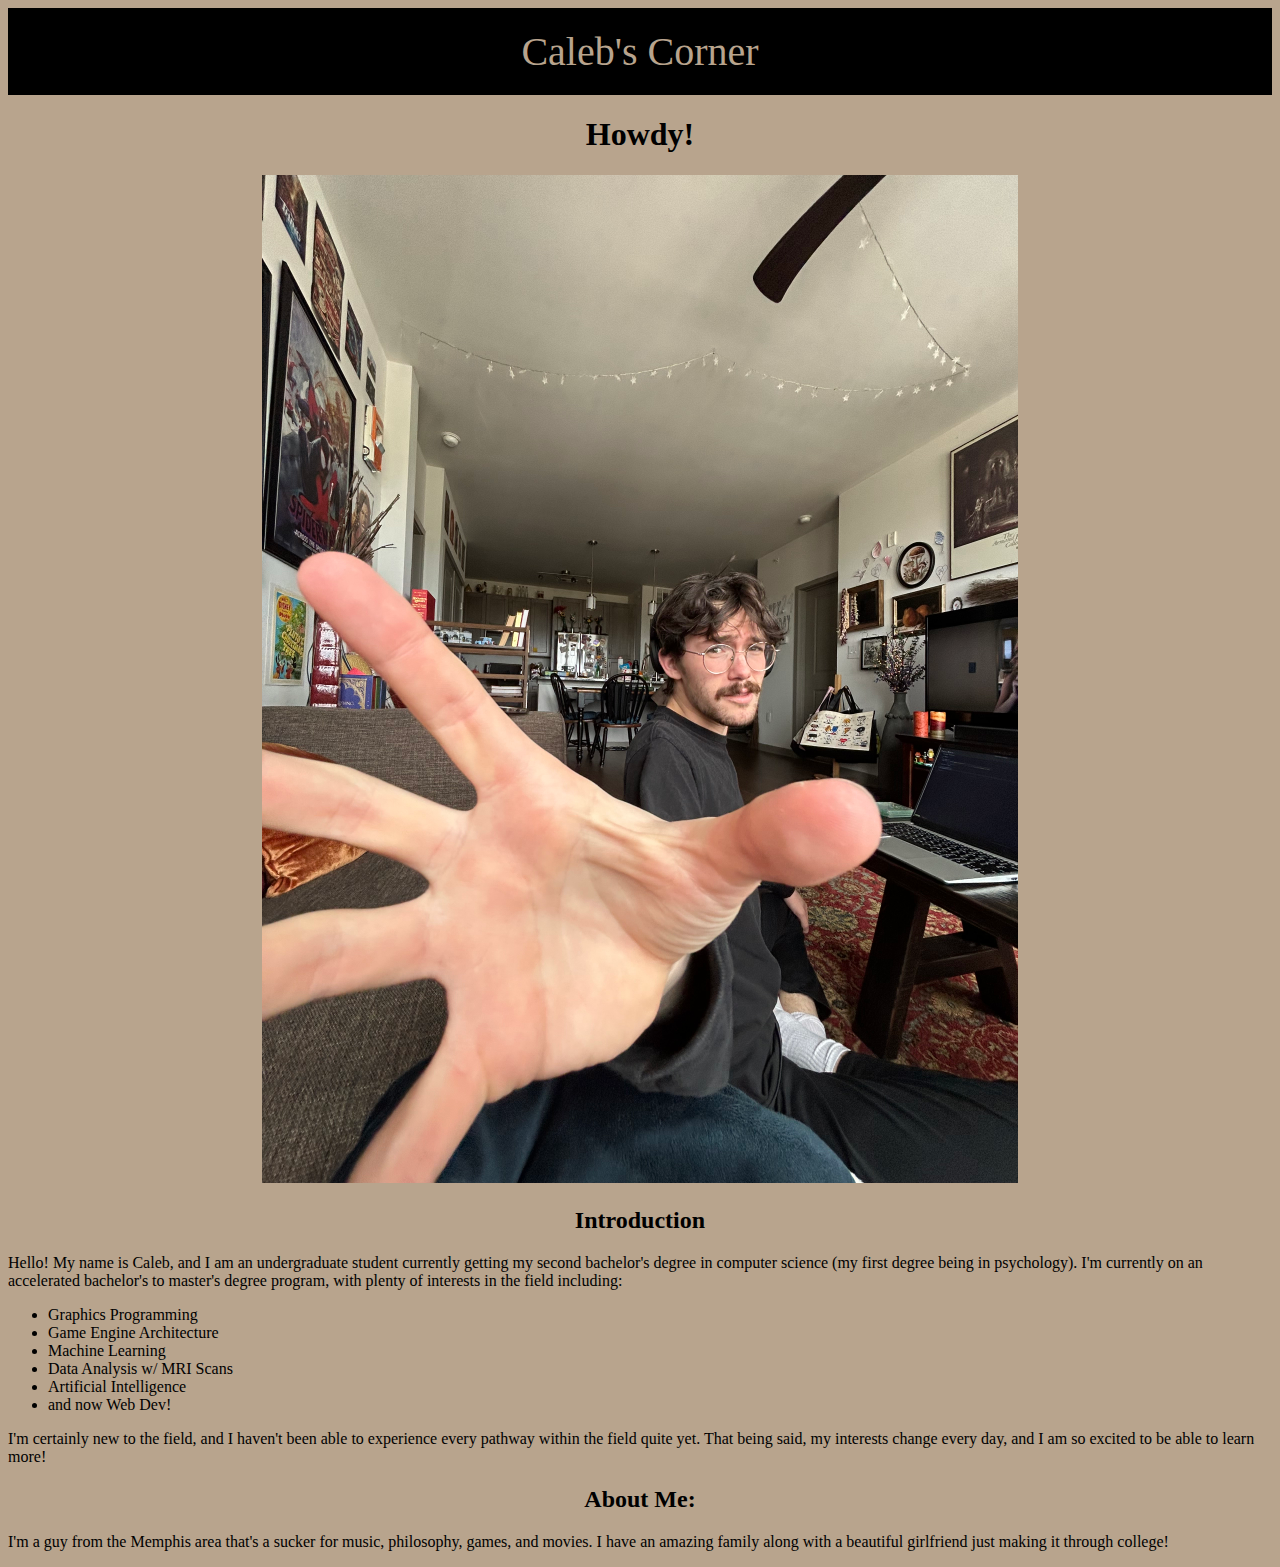
<file: index.html>
<!DOCTYPE html>

<!-- Initiating HTML along with the header -->
<html lang="en">
<head>
  <meta charset="UTF-8"> <!-- Allows webpage to use non-ASCII chars -->
  <meta name="viewport" content="width=device-width, initial-scale=1.0">
  <title>Caleb's Corner</title>
  <link href="Site.css" type="text/css" rel="stylesheet"> <!-- Links CSS file -->
</head>

<body>
  <div class="header"> Caleb's Corner </div>
  <h1>Howdy!</h1>
  <div class="image-container">
    <img src="mainPortrait.jpeg" alt="Picture of me yelling lol" width="756px" height="1008px">
  </div>
  <h2>Introduction</h2>
  <p>Hello! My name is Caleb, and I am an undergraduate student currently 
     getting my second bachelor's degree in computer science (my first degree
     being in psychology). I'm currently on an accelerated bachelor's to 
     master's degree program, with plenty of interests in the field including:</p>
  <ul style="list-style-type:disc;">
    <li>Graphics Programming</li>
    <li>Game Engine Architecture</li>
    <li>Machine Learning</li>
    <li>Data Analysis w/ MRI Scans</li>
    <li>Artificial Intelligence</li>
    <li>and now Web Dev!</li>
  </ul>
  <p>I'm certainly new to the field, and I haven't been able to experience
     every pathway within the field quite yet. That being said, my interests
     change every day, and I am so excited to be able to learn more!</p>
  <h2>About Me:</h2>
  <p>I'm a guy from the Memphis area that's a sucker for music, philosophy,
     games, and movies. I have an amazing family along with a beautiful
     girlfriend just making it through college!</p>
</body>
</html>
</file>
<file: Site.css>
.header {
  background-color: #000000;
  text-align: center;
  padding: 20px;
  font-size: 40px;
  color: #b8a48d;
}

body {
  background-color: #b8a48d;
}

h1 {
  text-align: center;
}

h2 {
  text-align: center;
}

.image-container {
  text-align: center;
}
</file>
